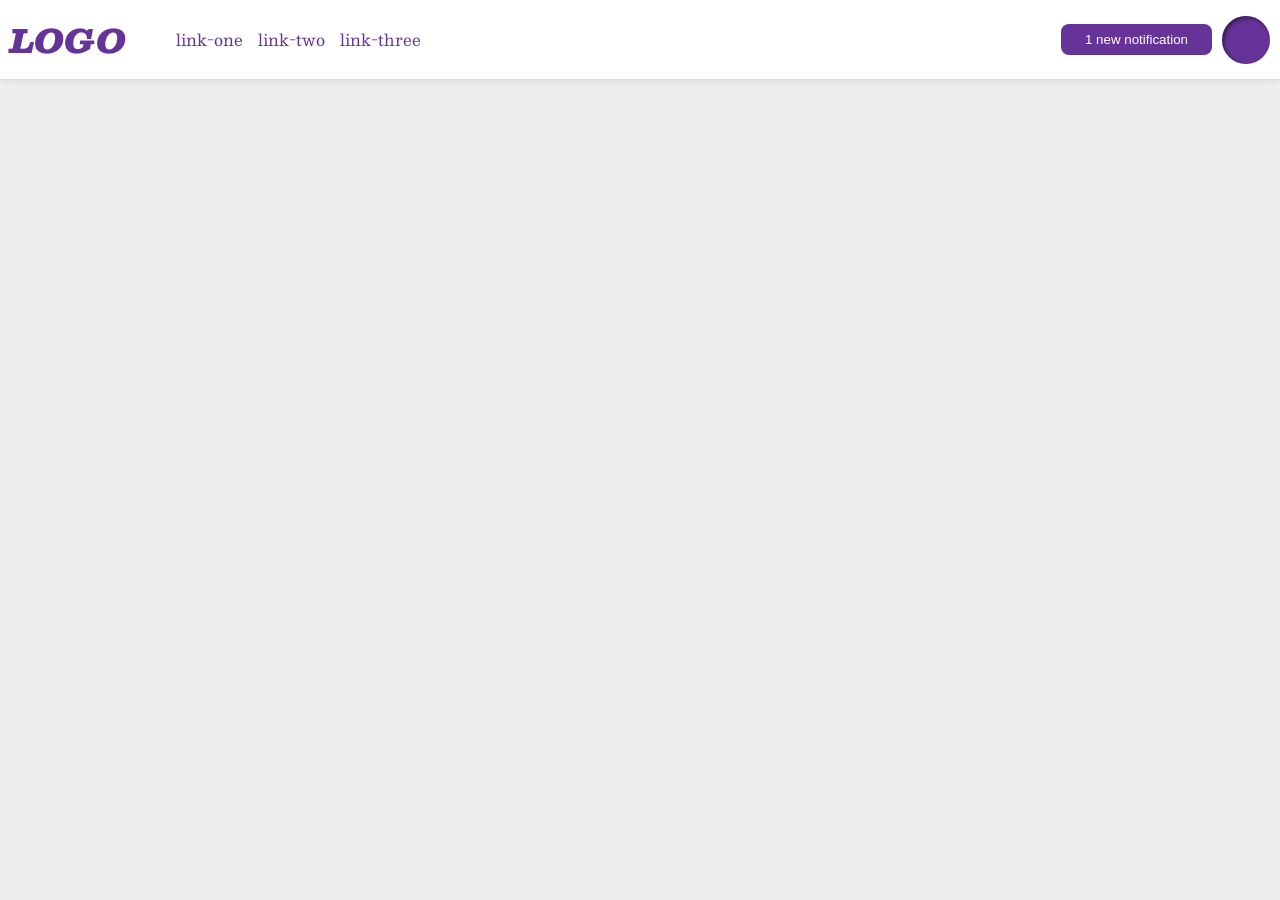
<file: foundations/flex/03-flex-header-2/index.html>
<!DOCTYPE html>
<html lang="en">
  <head>
    <meta charset="UTF-8">
    <meta http-equiv="X-UA-Compatible" content="IE=edge">
    <meta name="viewport" content="width=device-width, initial-scale=1.0">
    <title>Flex Header 2</title>
    <link rel="stylesheet" href="style.css">
  </head>
  <body>
    <div class="header">
      <div class="left">
        <div class="logo">
          LOGO
        </div>
        <ul class="links">
          <li><a href="https://google.com">link-one</a></li>
          <li><a href="https://google.com">link-two</a></li>
          <li><a href="https://google.com">link-three</a></li>
        </ul>
      </div>
      <div class="right">
        <button class="notifications">
            1 new notification
          </button>
          <div class="profile-image"></div>
        </div>
    </div>
  </body>
</html>
</file>
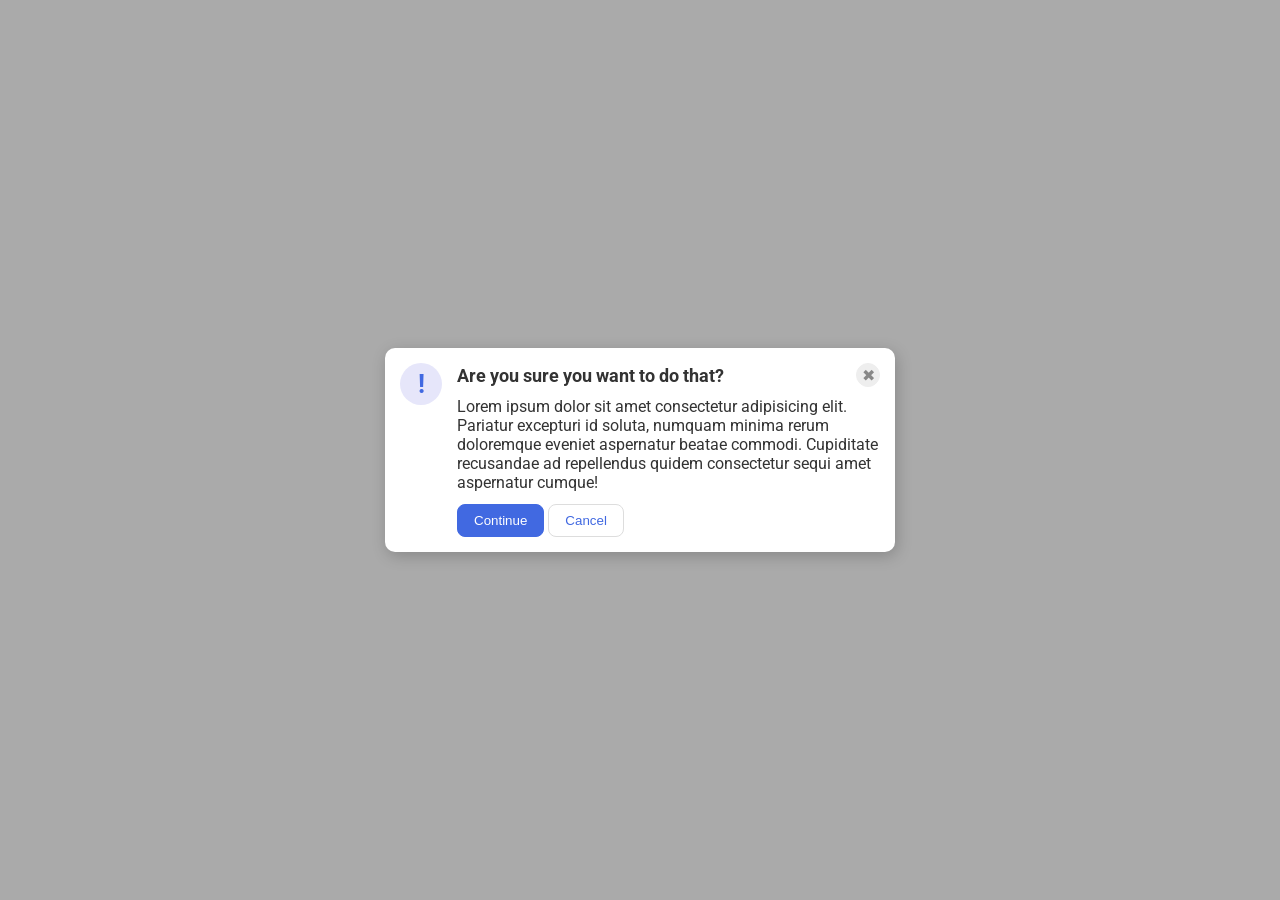
<file: foundations/flex/05-flex-modal/index.html>
<!DOCTYPE html>
<html lang="en">
  <head>
    <meta charset="UTF-8">
    <meta http-equiv="X-UA-Compatible" content="IE=edge">
    <meta name="viewport" content="width=device-width, initial-scale=1.0">
    <link rel="stylesheet" href="style.css">
    <title>Modal</title>
  </head>
  <body>
    <div class="modal">
      <div class="icon">!</div>
      <div class="column">
        <div class="header">Are you sure you want to do that?
          <button class="close-button">✖</button>
        </div>
        <div class="text">Lorem ipsum dolor sit amet consectetur adipisicing elit. Pariatur excepturi id soluta, numquam minima rerum doloremque eveniet aspernatur beatae commodi. Cupiditate recusandae ad repellendus quidem consectetur sequi amet aspernatur cumque!</div>
        <div class="buttons">
        <button class="continue">Continue</button>
        <button class="cancel">Cancel</button>
        </div>
      </div>
    </div>
  </body>
</html>
</file>
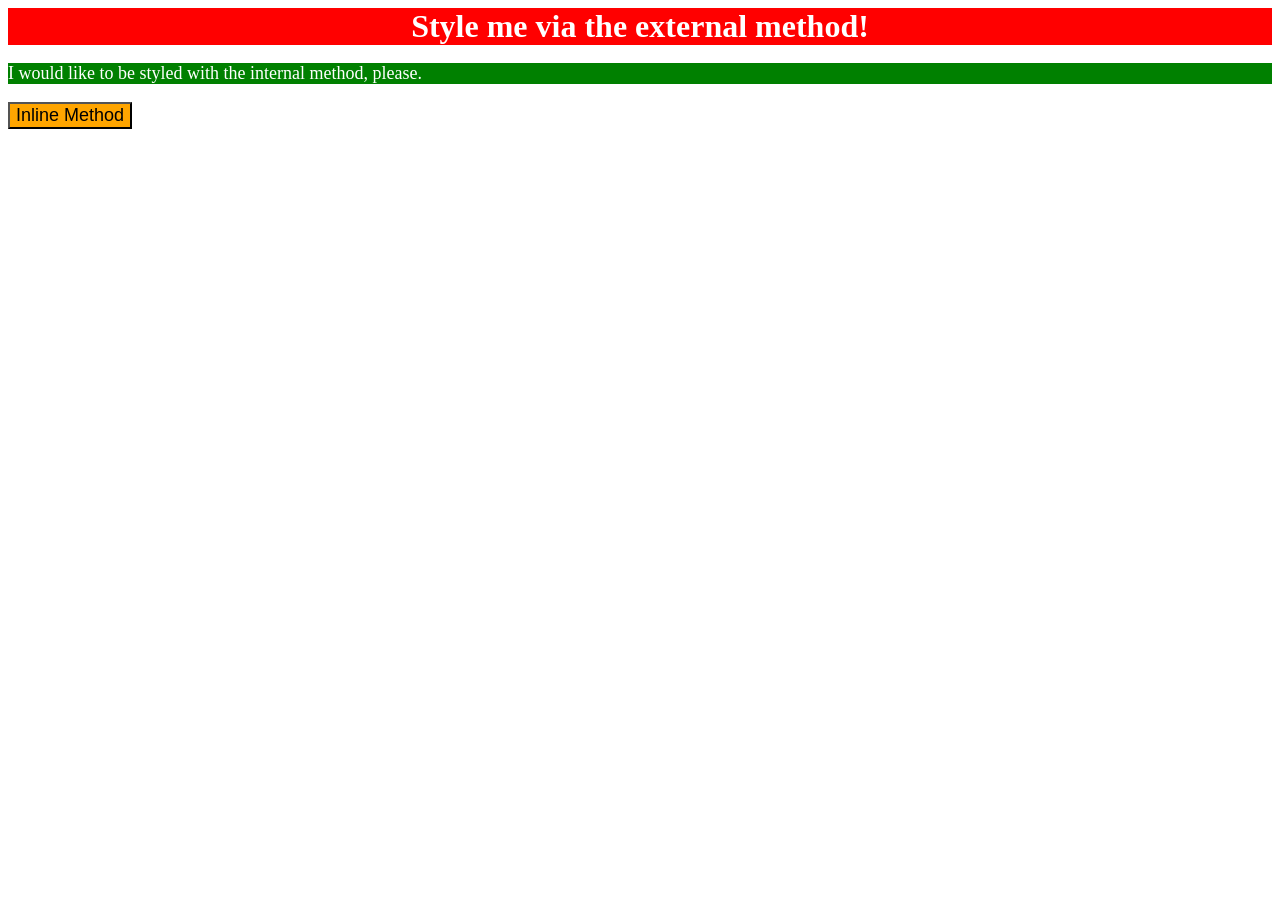
<file: foundations/intro-to-css/01-css-methods/index.html>
<!DOCTYPE html>
<html lang="en">
  <head>
    <link rel="stylesheet" href="styles.css">
    <meta charset="UTF-8">
    <meta http-equiv="X-UA-Compatible" content="IE=edge">
    <meta name="viewport" content="width=device-width, initial-scale=1.0">
    <title>Methods for Adding CSS</title>
  </head>
  <body>
    <div>Style me via the external method!</div>
    <p>I would like to be styled with the internal method, please.</p>
    <style>
      p{
        color:white;
        background-color: green;
        font-size: 18px;
      }
    </style>
    <button style="background-color: orange; font-size: 18px";>Inline Method</button>
  </body>
</html>
</file>
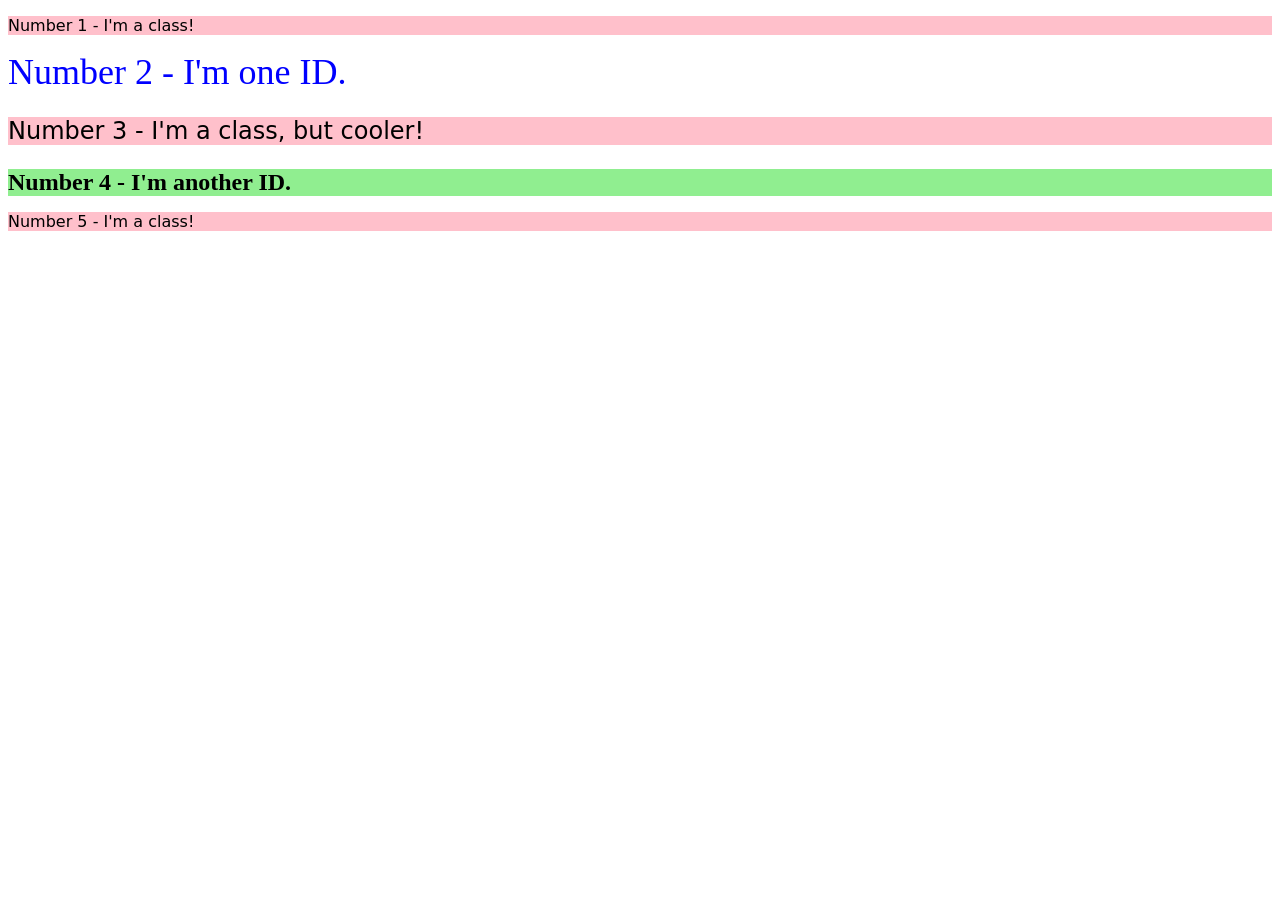
<file: foundations/intro-to-css/02-class-id-selectors/index.html>
<!DOCTYPE html>
<html lang="en">
  <head>
    <meta charset="UTF-8">
    <meta http-equiv="X-UA-Compatible" content="IE=edge">
    <meta name="viewport" content="width=device-width, initial-scale=1.0">
    <title>Class and ID Selectors</title>
    <link rel="stylesheet" href="style.css">
  </head>
  <body>
    <p class="odd">Number 1 - I'm a class!</p>
    <div id="two">Number 2 - I'm one ID.</div>
    <p class="odd cooler">Number 3 - I'm a class, but cooler!</p>
    <div id="four">Number 4 - I'm another ID.</div>
    <p class="odd">Number 5 - I'm a class!</p>
  </body>
</html>
</file>
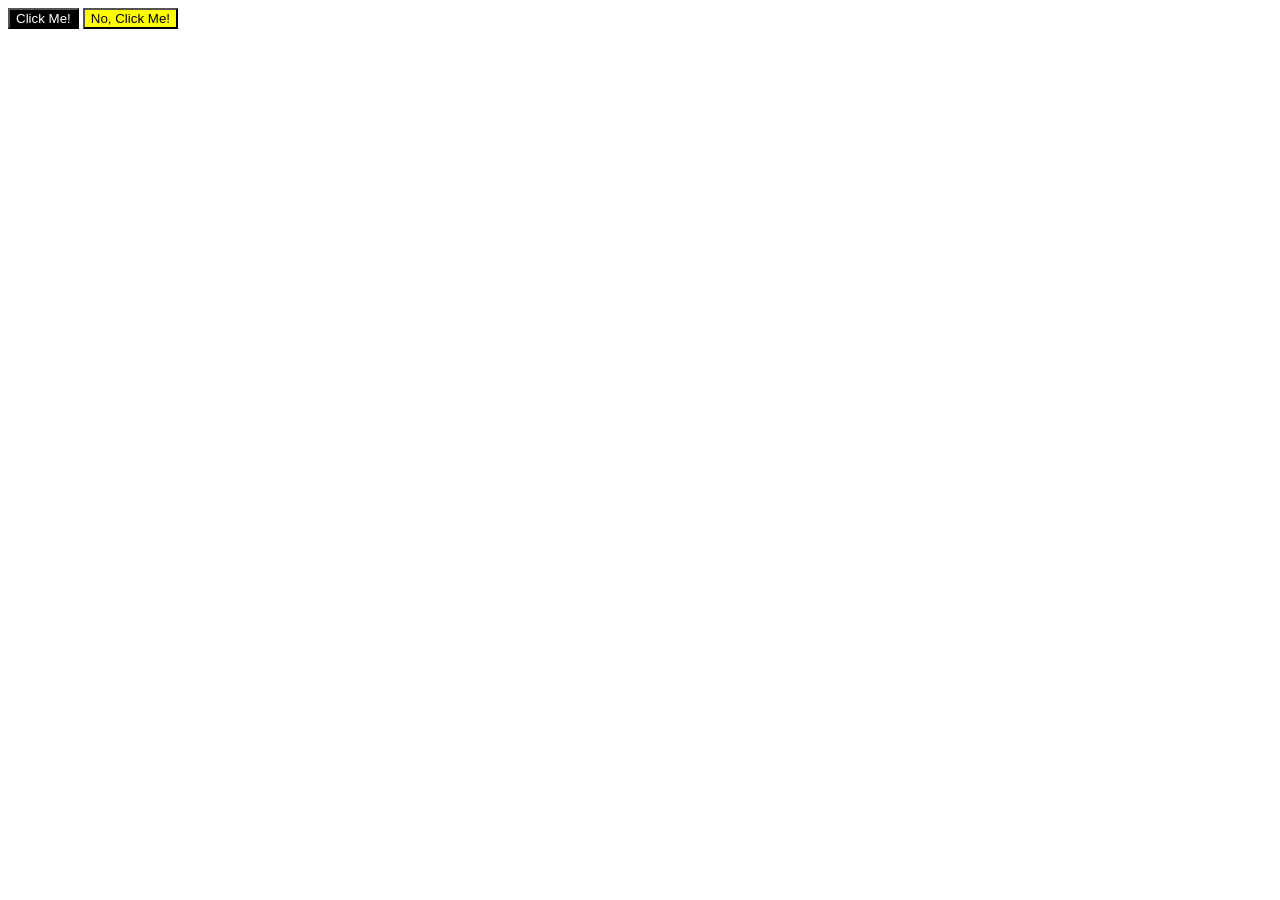
<file: foundations/intro-to-css/03-grouping-selectors/index.html>
<!DOCTYPE html>
<html lang="en">
  <head>
    <meta charset="UTF-8">
    <meta http-equiv="X-UA-Compatible" content="IE=edge">
    <meta name="viewport" content="width=device-width, initial-scale=1.0">
    <title>Grouping Selectors</title>
    <link rel="stylesheet" href="style.css">
  </head>
  <body>
    <button class="clicked">Click Me!</button>
    <button class="not-clicked">No, Click Me!</button>
  </body>
</html>
</file>
<file: foundations/flex/03-flex-header-2/style.css>
/* this is some magical font-importing.  
you'll learn about it later. */
@import url('https://fonts.googleapis.com/css2?family=Besley:ital,wght@0,400;1,900&display=swap');

body {
  margin: 0;
  background: #eee;
  font-family: Besley, serif;

}

.header {
  display:flex;
  background: white;
  border-bottom: 1px solid #ddd;
  box-shadow: 0 0 8px rgba(0,0,0,.1);
  flex-direction: row;
  align-items: center;
  padding: 10px;
  justify-content: space-between;
}

.profile-image {
  background: rebeccapurple;
  box-shadow: inset 2px 2px 4px rgba(0,0,0,.5);
  border-radius: 50%;
  width: 48px;
  height: 48px;
}

.logo {
  color: rebeccapurple;
  font-size: 32px;
  font-weight: 900;
  font-style: italic;
}

button {
  display: flex;
  border: none;
  border-radius: 8px;
  background: rebeccapurple;
  color: white;
  padding: 8px 24px;
  justify-content: flex-end;
}

a {
  /* this removes the line under our links */
  text-decoration: none;
  color: rebeccapurple;
}

ul {
  display: flex;
  list-style-type: none;
  flex-direction: row;
  gap: 15px;

}

.left, .right {
  display: flex;
  align-items: center;
  gap:10px;
}
</file>
<file: foundations/flex/05-flex-modal/style.css>
@import url('https://fonts.googleapis.com/css2?family=Roboto:wght@400;700&display=swap');

html, body {
  height: 100%;
}

body {
  font-family: Roboto, sans-serif;
  margin: 0;
  background: #aaa;
  color: #333;
  /* I'll give you this one for free lol */
  display: flex;
  align-items: center;
  justify-content: center;
}

.modal {
  background: white;
  width: 480px;
  border-radius: 10px;
  box-shadow: 2px 4px 16px rgba(0,0,0,.2);
  display: flex;
  padding:15px;

}

.icon {
  color: royalblue;
  font-size: 26px;
  font-weight: 700;
  background: lavender;
  width: 42px;
  height: 42px;
  border-radius: 50%;
  display: flex;
  align-items: center;
  justify-content: center;
  flex-shrink: 0;
  margin-right:15px;
  
}

.close-button {
  background: #eee;
  border-radius: 50%;
  color: #888;
  font-weight: 400;
  font-size: 16px;
  height: 24px;
  width: 24px;
  display: flex;
  align-items: center;
  justify-content: center;
  border: 1px solid #eee;
  padding: 0;
}

button {
  cursor: pointer;
  padding: 8px 16px;
  border-radius: 8px;
}

button.continue {
  background: royalblue;
  border: 1px solid royalblue;
  color: white;
}

button.cancel {
  background: white;
  border: 1px solid #ddd;
  color: royalblue;
}

.header{
  display:flex;
  justify-content: space-between;
  align-items: center;
  font-size: large;
  font-weight: 700;
  margin-bottom: 10px;
}

.column{
  display: flex;
  flex-direction: column;
}

.text{
  margin-bottom: 12px;
}
</file>
<file: foundations/intro-to-css/01-css-methods/styles.css>
div{
    color:white;
    background-color:red;
    font-size:32px;
    text-align: center;
    font-weight: bold;
    
}
</file>
<file: foundations/intro-to-css/02-class-id-selectors/style.css>
.odd{
    background-color:pink;
    font-family: Verdana, "DejaVu Sans", sans-serif;
}
#two{
    color:blue;
    font-size:36px;
}
.odd.cooler{
    font-size: 24px;
}
#four{
    background-color: lightgreen;
    font-size: 24px;
    font-weight: bold;
}
</file>
<file: foundations/intro-to-css/03-grouping-selectors/style.css>
.clicked.not-clicked{
    font-size: 28px;
    font-family: Helvetica, 'Times New Roman', sans-serif;
}
.clicked{
    background-color: black;
    color: white;
}
.not-clicked{
    background-color: yellow;
}
</file>
